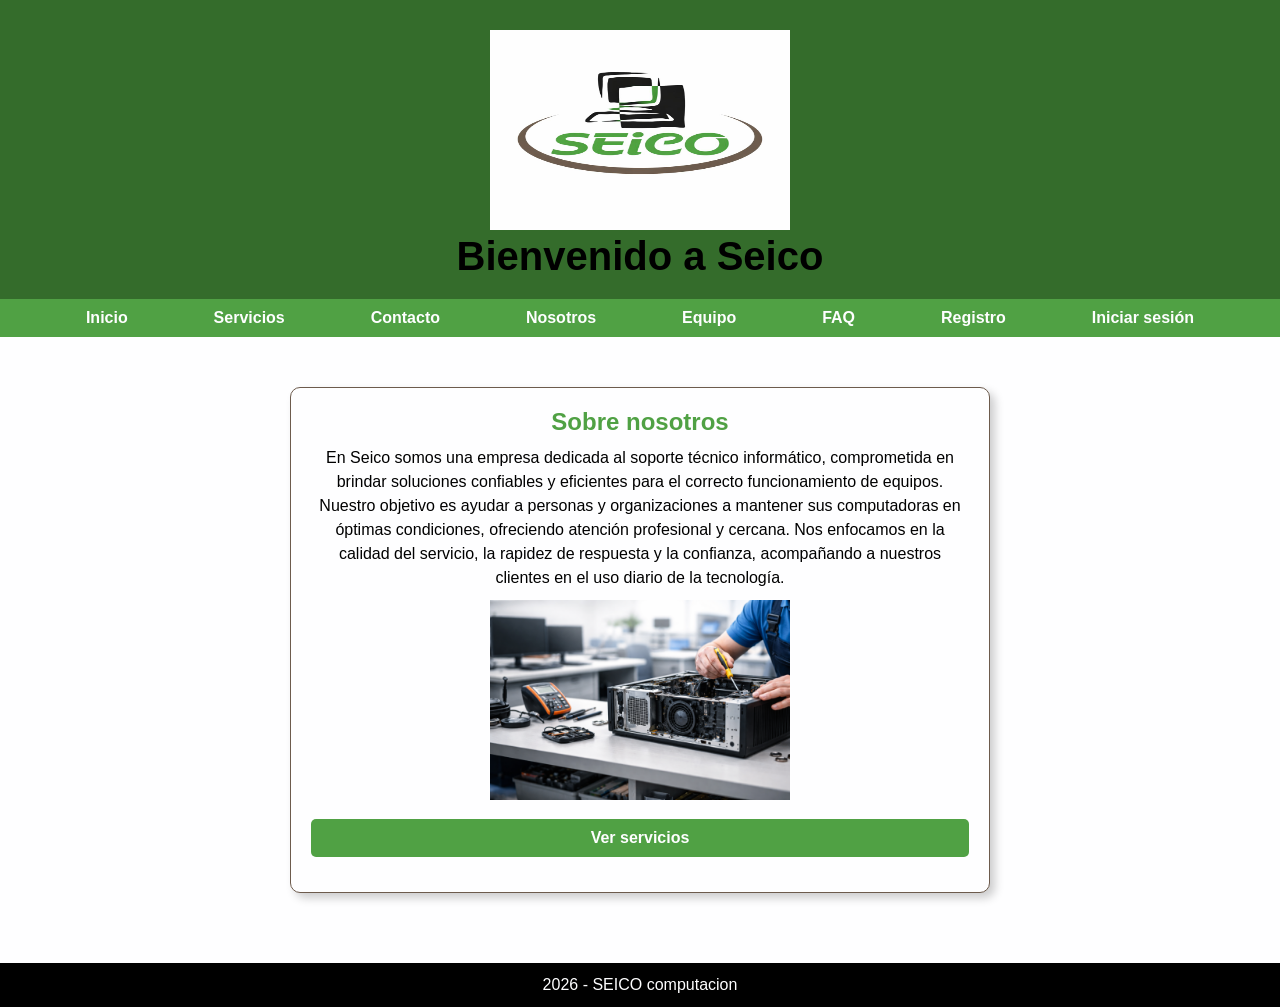
<file: index.html>
<!DOCTYPE html>
<html lang="es">
<head>
    <meta charset="UTF-8">
    <meta name="viewport" content="width=device-width, initial-scale=1.0">
    <title>Seico</title>
    <link rel="stylesheet" href="./css/style.css">
</head>

<body class="page-home">

    <header>
        <img src="./img_home/LOGO.jpeg" alt="Logo de Seico" width="300" height="200">
        <h1>Bienvenido a Seico</h1>
    </header>
    
    <nav>
        <ul>
            <li><a href="./index.html">Inicio</a></li>
            <li><a href="./pages/servicios.html">Servicios</a></li>
            <li><a href="./pages/contacto.html">Contacto</a></li>
            <li><a href="./pages/nosotros.html">Nosotros</a></li>
            <li><a href="./pages/equipo.html">Equipo</a></li>
            <li><a href="./pages/faq.html">FAQ</a></li>
            <li><a href="./pages/register.html">Registro</a></li>
            <li><a href="./pages/login.html">Iniciar sesión</a></li>
        </ul>
    </nav>

    <main>  
        <section>
            <h2>Sobre nosotros</h2>
            <p>En Seico somos una empresa dedicada al soporte técnico informático, comprometida en brindar soluciones confiables y eficientes para el correcto funcionamiento de equipos.
                Nuestro objetivo es ayudar a personas y organizaciones a mantener sus computadoras en óptimas condiciones, ofreciendo atención profesional y cercana.
                Nos enfocamos en la calidad del servicio, la rapidez de respuesta y la confianza, acompañando a nuestros clientes en el uso diario de la tecnología.</p>
                
            <img src="./img_home/DESCRIPTIVA.png" alt="Servicio técnico de computadoras" width="300" height="200">
            <a href="./pages/servicios.html" class="btn-home">Ver servicios</a>
        </section>
    </main>

    <footer>
        <p>2026 - SEICO computacion</p>
    </footer>

</body>
</html>
</file>
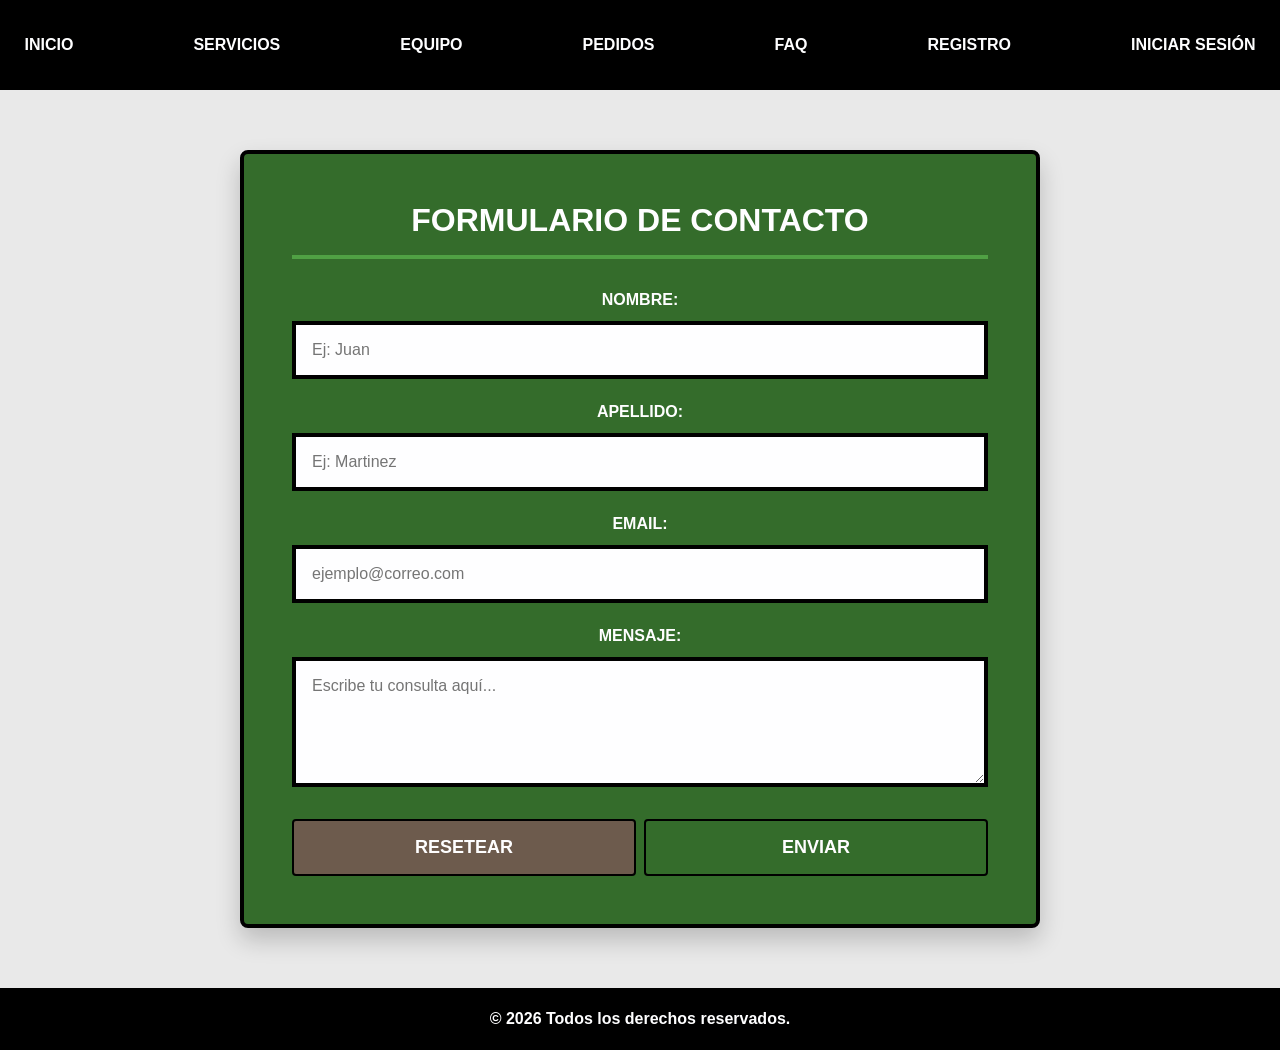
<file: pages/contacto.html>
<!DOCTYPE html>
<html lang="es" class="page-contacto">
<head>
    <meta charset="UTF-8">
    <meta name="viewport" content="width=device-width, initial-scale=1.0">
    <link rel="stylesheet" href="../css/style.css">
    <title>Contacto</title>
</head>
<body class="page-contacto">
    <header>
        <nav id="nav-contacto">
            <ul>
                <li><a href="../index.html">Inicio</a></li>
                <li><a href="./servicios.html">Servicios</a></li>
                <li><a href="./equipo.html">Equipo</a></li>
                <li><a href="./pedido.html">Pedidos</a></li>
                <li><a href="./faq.html">Faq</a></li>
                <li><a href="./register.html">Registro</a></li>
                <li><a href="./login.html">Iniciar sesión</a></li>
            </ul>
        </nav>
    </header>

    <main id="main-contacto">
        <section id="contacto" class="section-contacto">
            <h1>Formulario de contacto</h1>
        </section>
        
        <form class="form-contacto" action="https://httpbin.org/post" method="POST" target="_blank">

            <div class="campo-formulario">
                <label class="label-contacto" for="nombre">Nombre:</label>
                <input class="input-contacto" type="text" id="nombre" name="nombre" placeholder="Ej: Juan" required>
            </div>

            <div class="campo-formulario">
                <label class="label-contacto" for="apellido">Apellido:</label>
                <input class="input-contacto" type="text" id="apellido" name="apellido" placeholder="Ej: Martinez" required> 
            </div>

            <div class="campo-formulario">
                <label class="label-contacto" for="email">Email:</label>
                <input class="input-contacto" type="email" name="email" id="email" placeholder="ejemplo@correo.com" required>
            </div>

            <div class="campo-formulario">
                <label class="label-contacto" for="mensaje">Mensaje:</label>
                <textarea id="mensaje" name="mensaje" rows="5" placeholder="Escribe tu consulta aquí..." maxlength="1500" required></textarea>
            </div>

            <div class="botones-formulario">
                <button type="reset">Resetear</button>
                <button type="submit">Enviar</button>
            </div>

        </form>
    </main>

    <footer>
        <p>&copy; 2026 Todos los derechos reservados.</p>
    </footer>

</body>
</html>
</file>
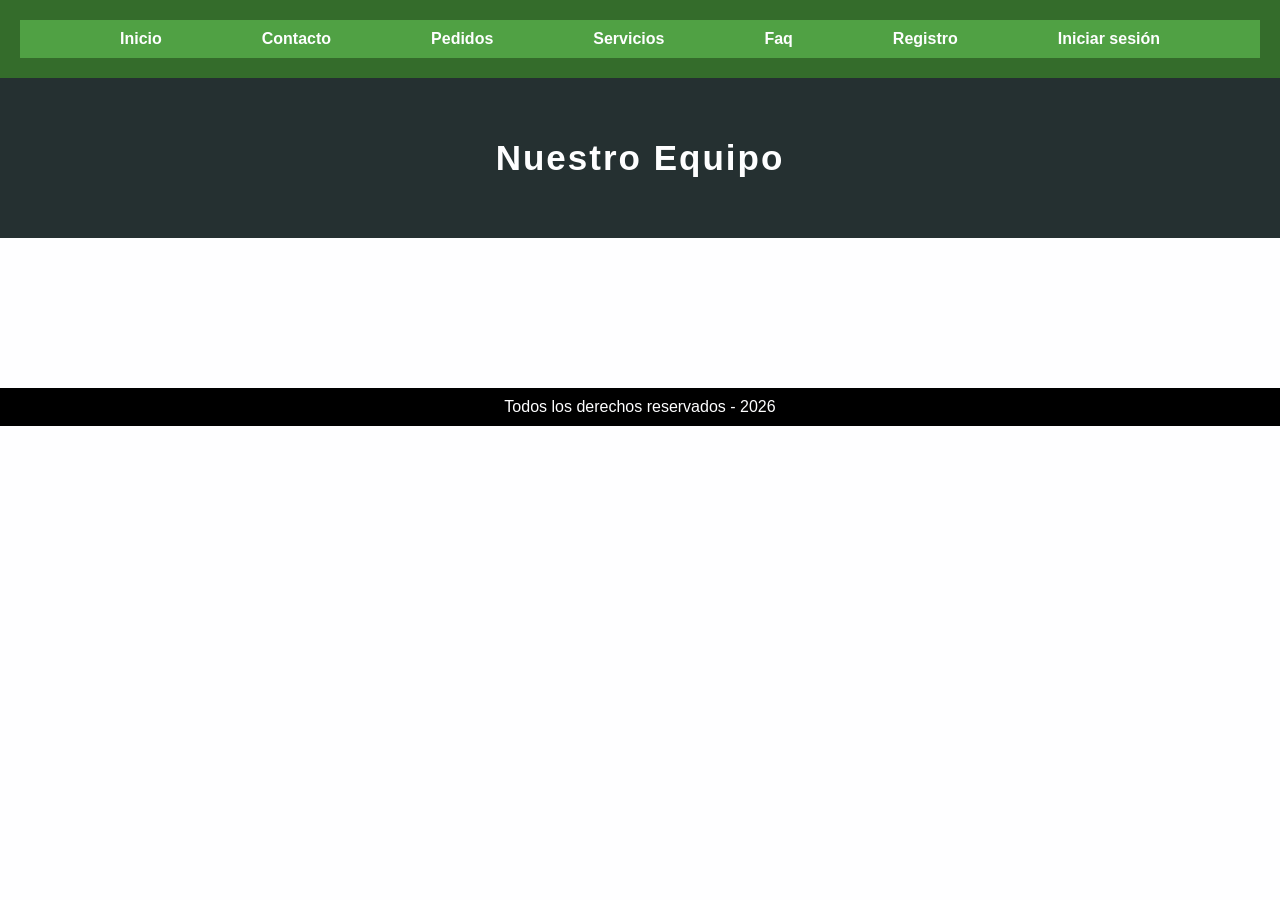
<file: pages/equipo.html>
<!DOCTYPE html>
<html lang="es">
<head>
    <title>Equipo</title>
    <meta charset="UTF-8">
    <meta name="viewport" content="width=device-width, initial-scale=1.0">
    <link rel="stylesheet" href="../css/style.css">
</head>
<body>
    <header>
        <nav>
            <ul>
                <li> <a href="../index.html"> Inicio </a></li>
                <li> <a href="./contacto.html"> Contacto </a></li>
                <li> <a href="./pedido.html"> Pedidos </a></li>
                <li> <a href="./servicios.html"> Servicios </a></li>
                <li> <a href="./faq.html"> Faq </a></li>
                <li> <a href="./register.html">Registro</a></li>
                <li> <a href="./login.html">Iniciar sesión</a></li>
            </ul>
        </nav>
    </header>
    <main>
        <section class="tituloPagina">
            <h1>Nuestro Equipo</h1>
        </section> 
        
        <section class="contenedor-equipo" id="contenedor-equipo">
        </section>
    </main>
    <footer> Todos los derechos reservados - 2026</footer>
    <script src="../js/equipo.js"></script>
</body>
</html>
</file>
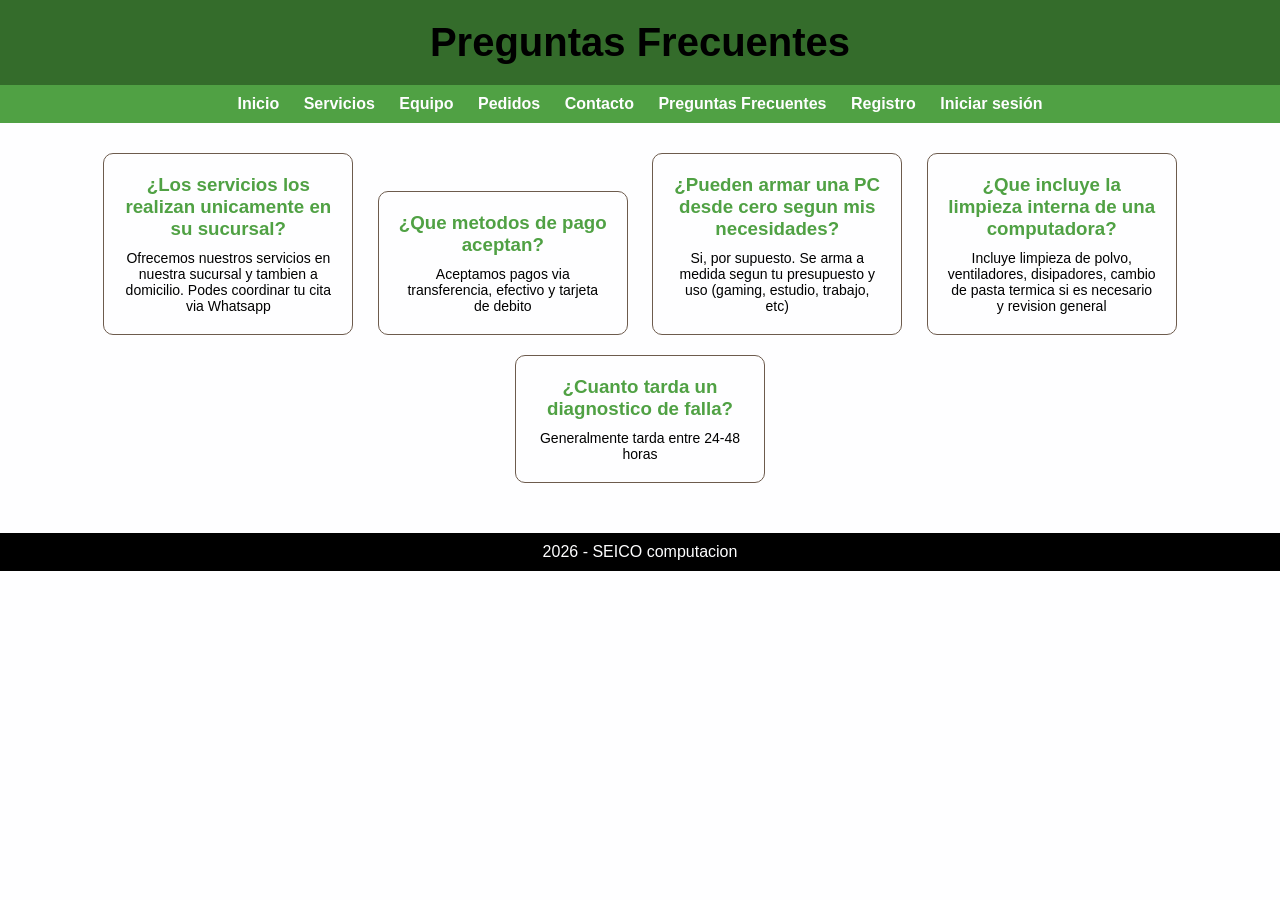
<file: pages/faq.html>
<!DOCTYPE html>
<html>
    <head>
        <title>Preguntas Frecuentes</title>
        <link rel="stylesheet" href="../css/style.css">
    </head>
    <body>
        <header>
            <h1>Preguntas Frecuentes</h1>
        </header>
        <nav>
            <a href="../index.html">Inicio</a>
            <a href="servicios.html">Servicios</a>
            <a href="equipo.html">Equipo</a>
            <a href="pedido.html">Pedidos</a>
            <a href="contacto.html">Contacto</a>
            <a href="faq.html">Preguntas Frecuentes</a>
            <a href="./register.html">Registro</a>
            <a href="./login.html">Iniciar sesión</a>
        </nav>
        <main>
            <section>
                    <article class="card">
                        <h3>¿Los servicios los realizan unicamente en su sucursal?</h3>
                        <p>Ofrecemos nuestros servicios en nuestra sucursal y tambien a domicilio. Podes coordinar tu cita via Whatsapp</p>
                    </article>
                    <article class="card">
                        <h3>¿Que metodos de pago aceptan?</h3>
                        <p>Aceptamos pagos via transferencia, efectivo y tarjeta de debito</p>
                    </article>
                    <article class="card">
                        <h3>¿Pueden armar una PC desde cero segun mis necesidades?</h3>
                        <p>Si, por supuesto. Se arma a medida segun tu presupuesto y uso (gaming, estudio, trabajo, etc)</p>
                    </article>
                    <article class="card">
                        <h3>¿Que incluye la limpieza interna de una computadora?</h3>
                        <p>Incluye limpieza de polvo, ventiladores, disipadores, cambio de pasta termica si es necesario y revision general</p>
                    </article>
                    <article class="card">
                        <h3>¿Cuanto tarda un diagnostico de falla?</h3>
                        <p>Generalmente tarda entre 24-48 horas</p>
                    </article>
            </section>
        </main>
        <footer>
            <p> 2026 - SEICO computacion</p>
        </footer>
    </body>
</html>
</file>
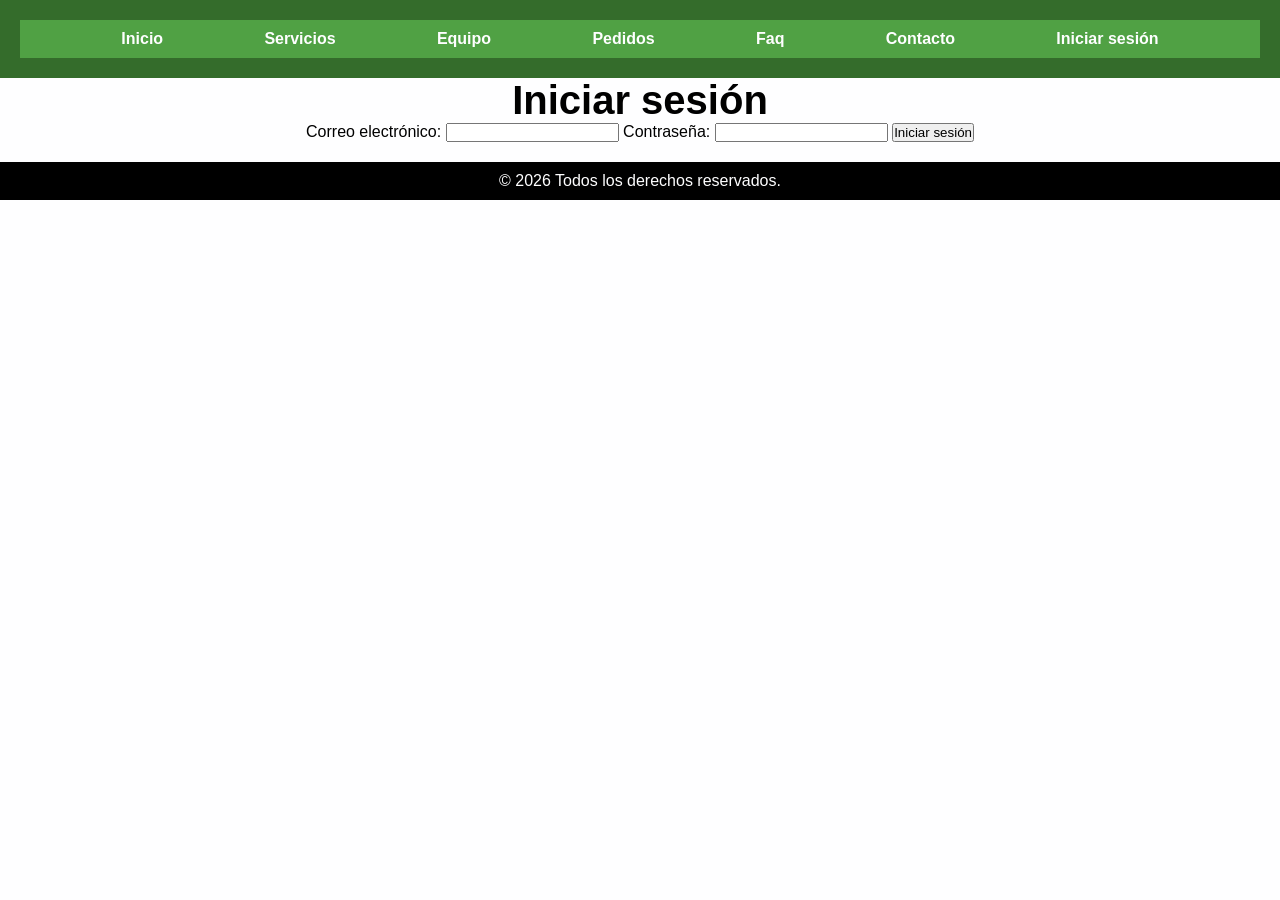
<file: pages/login.html>
<!DOCTYPE html>
<html lang="es" class="page-login">
<head>
    <meta charset="UTF-8">
    <meta name="viewport" content="width=device-width, initial-scale=1.0">
    <link rel="stylesheet" href="../css/style.css">
    <title>Iniciar sesión</title>
</head>
<body class="page-login">
    <header>
        <nav id="nav-registro">
            <ul>
                <li><a href="../index.html">Inicio</a></li>
                <li><a href="./servicios.html">Servicios</a></li>
                <li><a href="./equipo.html">Equipo</a></li>
                <li><a href="./pedido.html">Pedidos</a></li>
                <li><a href="./faq.html">Faq</a></li>
                <li><a href="./register.html">Contacto</a></li>
                <li><a href="./login.html">Iniciar sesión</a></li>
            </ul>
        </nav>
    </header>
    <main>
        <h1>Iniciar sesión</h1>
        <form  class="login-form">
            <label for="email">Correo electrónico:</label>
            <input type="email" id="email" name="email" required>

            <label for="password">Contraseña:</label>
            <input type="password" id="password" name="password" required>

            <button type="submit">Iniciar sesión</button>
        </form>
        <div id="divMensaje" style="margin-top: 15px; font-weight: bold;"></div>
    </main>
    <footer>
        <p>&copy; 2026 Todos los derechos reservados.</p>
    </footer>
    <script src="../js/logIn.js"></script>
</body>
</html>
</file>
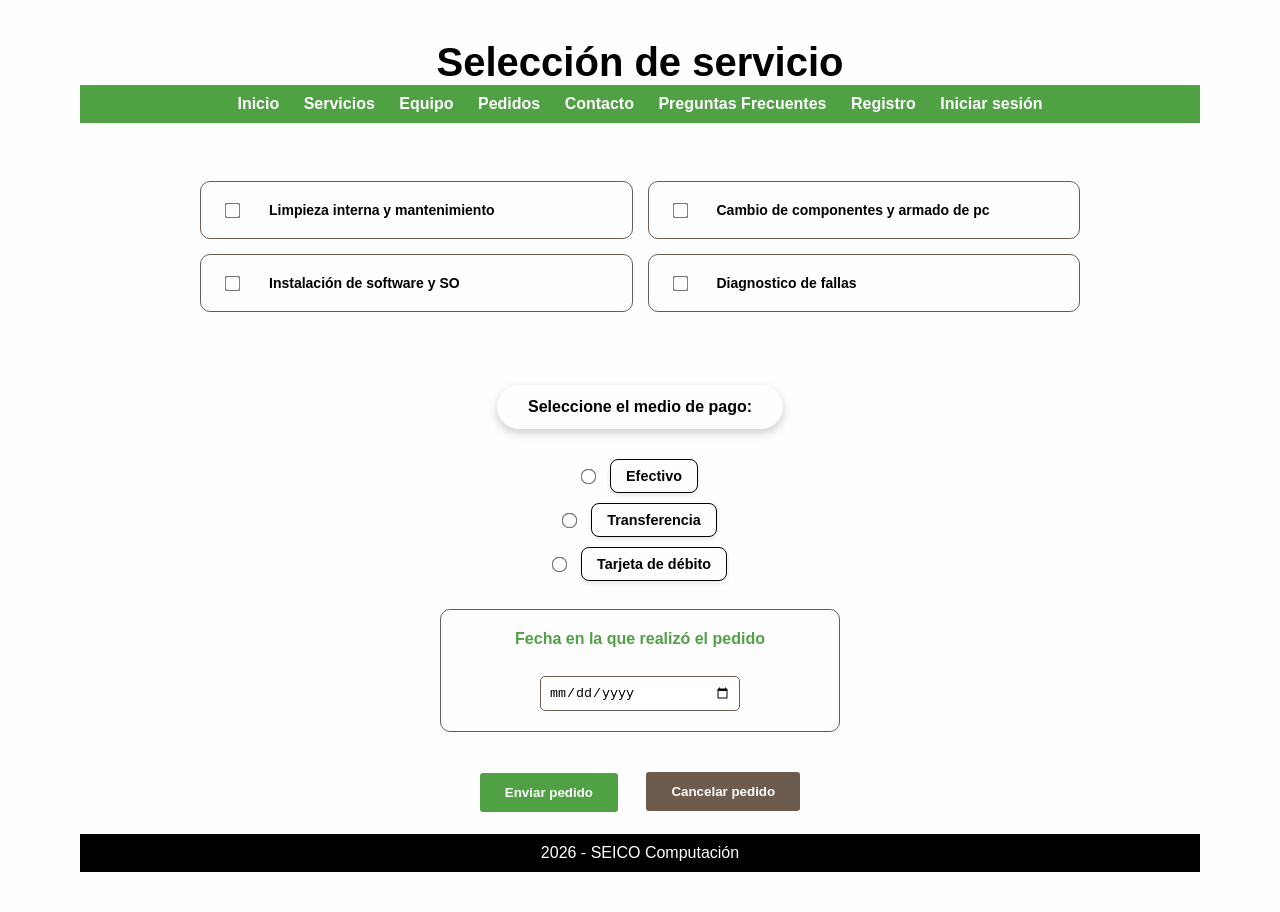
<file: pages/pedido.html>
<!DOCTYPE html>
<html lang="en">
<head>
    <meta charset="UTF-8">
    <meta name="viewport" content="width=device-width, initial-scale=1.0">
    <title>PEDIDOS DE SERVICIOS</title>
    <link rel="stylesheet" href="../css/style.css"
</head>
<body>
    <div class="seccion-pedidos-ari">
    
        <h1>Selección de servicio</h1>

    <form action="#">
        <nav>
            <a href="../index.html">Inicio</a>
            <a href="servicios.html">Servicios</a>
            <a href="equipo.html">Equipo</a>
            <a href="pedido.html">Pedidos</a>
            <a href="contacto.html">Contacto</a>
            <a href="faq.html">Preguntas Frecuentes</a>
            <a href="./register.html">Registro</a>
            <a href="./login.html">Iniciar sesión</a>
        </nav>
        <br>

        <div class=" grupo_grid_servicios">
            <div class="grupo_servicios">
                <input type="checkbox" id="servicio1" name="servicios[]" value="limpieza">
                <label for = "servicio1">
                    Limpieza interna y mantenimiento
                </label>
            </div>

            <div class="grupo_servicios">
                <input type="checkbox" id="servicio2" name="servicios[]" value="componentes">
                <label for = "servicio2">
                    Cambio de componentes y armado de pc
                </label>
            </div>
            <div class="grupo_servicios">
                <input type="checkbox" id="servicio3" name="servicios[]" value="instalacion">
                <label for = "servicio3">
                    Instalación de software y SO
                </label>
            </div>
            <div class="grupo_servicios">
                <input type="checkbox" id="servicio4" name="servicios[]" value="diagnostico">
                <label for = "servicio4">
                    Diagnostico de fallas
                </label>
            </div><br>

        </div>

        <div class="pago-titulo">
            <p>Seleccione el medio de pago: </p>
        </div>

        <div class="pago">
            <input type="radio" id="efectivo" name="pago" value="efectivo" required>
            <label for="efectivo">Efectivo</label>
        </div>
            
        <div class="pago">
            <input type="radio" id="transferencia" name="pago" value="transferencia" required>
            <label for="transferencia">Transferencia</label>
        </div>
        
        <div class="pago">
            <input type="radio" id="debito" name="pago" value="debito" required>
            <label for="debito">Tarjeta de débito</label>
        </div><br>

        <div class="fecha">
            <label for="fecha_pedido">Fecha en la que realizó el pedido</label><br>
            <input type="date" id="fecha_pedido" name="fecha_pedido" required>
        </div><br>
        
        <div class = "botones">
            <a href="../index.html"> <button type="button">Enviar pedido</button>
            </a>
            <button type="reset">Cancelar pedido</button>
        </div>
    </form>
    <footer>
        <p>2026 - SEICO Computación </p>
    </footer>
    </div>
</body>
</html>
</file>
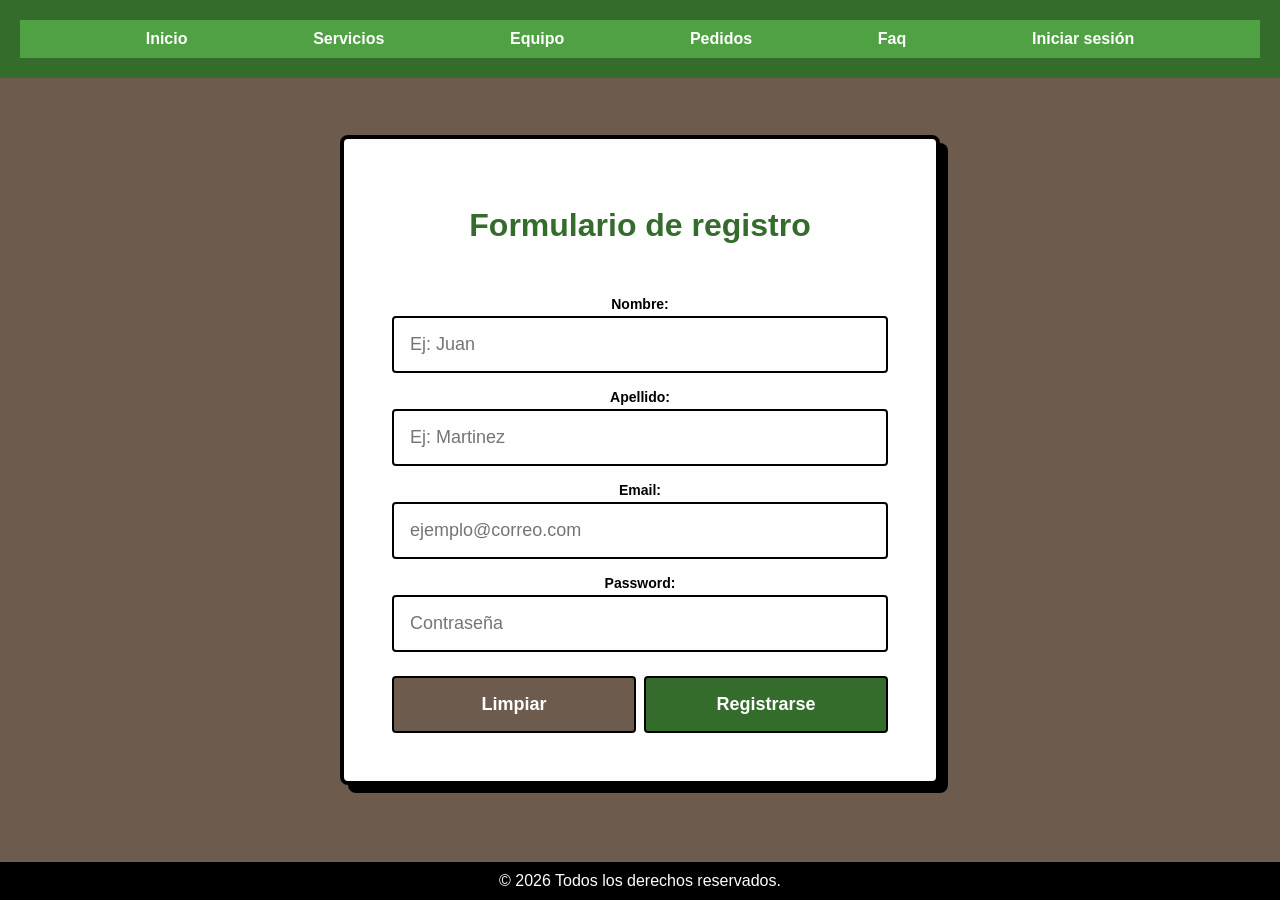
<file: pages/register.html>
<!DOCTYPE html>
<html lang="es" class="page-registro">
<head>
    <meta charset="UTF-8">
    <meta name="viewport" content="width=device-width, initial-scale=1.0">
    <link rel="stylesheet" href="../css/style.css">
    <title>Registro</title>
</head>
<body class="page-registro">
    <header>
        <nav id="nav-registro">
            <ul>
                <li><a href="../index.html">Inicio</a></li>
                <li><a href="./servicios.html">Servicios</a></li>
                <li><a href="./equipo.html">Equipo</a></li>
                <li><a href="./pedido.html">Pedidos</a></li>
                <li><a href="./faq.html">Faq</a></li>
                <li><a href="./login.html">Iniciar sesión</a></li>
            </ul>
        </nav>
    </header>

    <main id="main-registro">
        <div class="tarjeta-registro">
            <section id="seccion-registro" class="seccion-registro">
                <h1>Formulario de registro</h1>
            </section>

            <form id="formulario-registro" class="formulario-registro">
            <div class="campo-formulario">
                <label class="etiqueta-registro" for="nombre">Nombre:</label>
                <input class="input-registro" type="text" id="nombre" name="nombre" placeholder="Ej: Juan" required>
            </div>

            <div class="campo-formulario">
                <label class="etiqueta-registro" for="apellido">Apellido:</label>
                <input class="input-registro" type="text" id="apellido" name="apellido" placeholder="Ej: Martinez" required>
            </div>

            <div class="campo-formulario">
                <label class="etiqueta-registro" for="email">Email:</label>
                <input class="input-registro" type="email" name="email" id="email" placeholder="ejemplo@correo.com" required>
            </div>

            <div class="campo-formulario">
                <label class="etiqueta-registro" for="password">Password:</label>
                <input class="input-registro" type="password" name="password" id="password" placeholder="Contraseña" required>
            </div>

            <div class="botones-formulario">
                <button type="reset">Limpiar</button>
                <button type="submit">Registrarse</button>
            </div>

            <div id="mensaje" class="mensaje"></div>
        </form>
        </div>
    </main>

    <footer>
        <p>&copy; 2026 Todos los derechos reservados.</p>
    </footer>

    <script src="../js/register.js"></script>
</body>
</html>
</file>
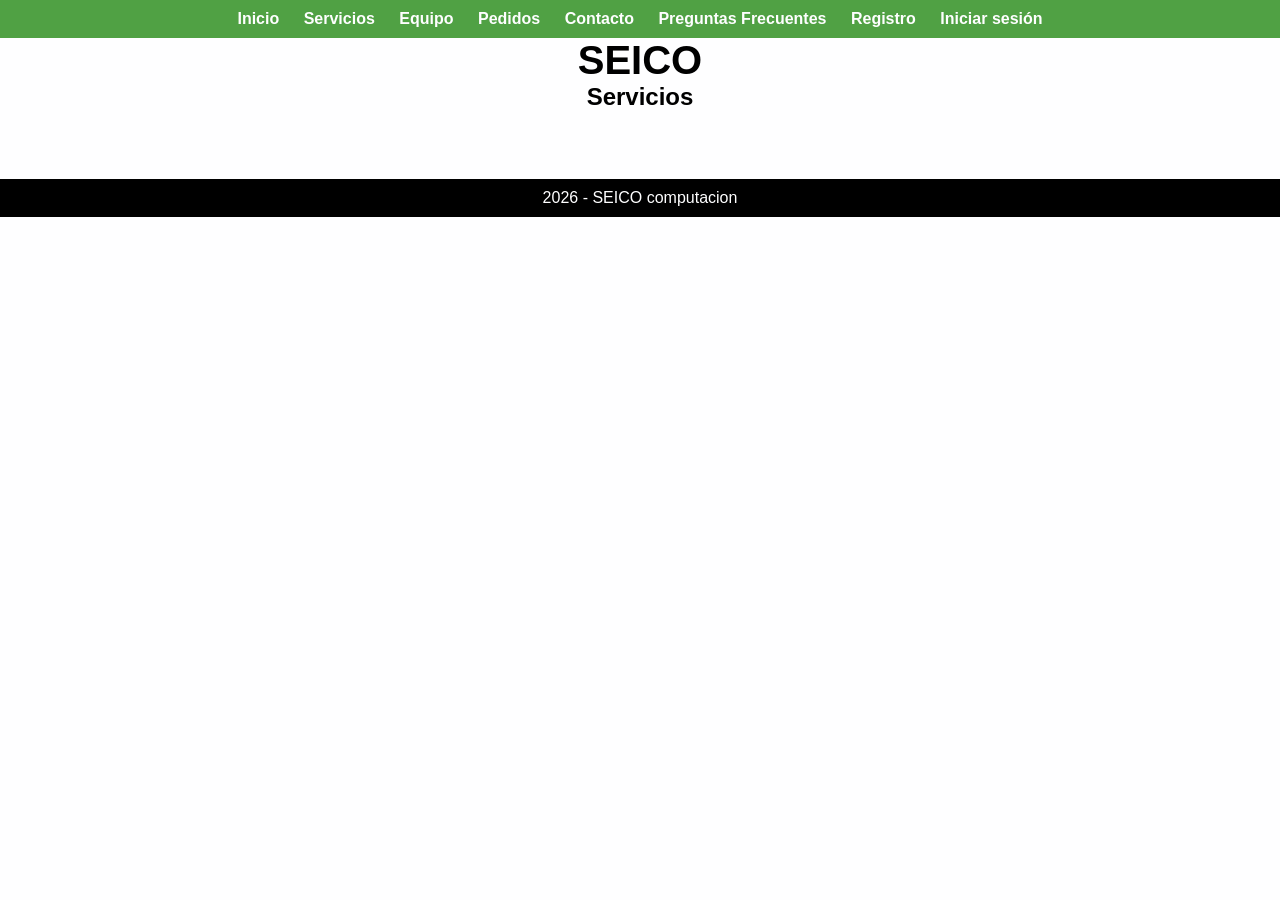
<file: pages/servicios.html>
<!DOCTYPE html>
<html lang="en">
<head>
    <meta charset="UTF-8">
    <meta name="viewport" content="width=device-width, initial-scale=1.0">
    <title> SEICO - SERVICIOS </title>
    <link rel="stylesheet" href="../css/style.css">
</head>
<body>
    <nav> 
        <a href="../index.html">Inicio</a>
        <a href="servicios.html">Servicios</a>
        <a href="equipo.html">Equipo</a> 
        <a href="pedido.html">Pedidos</a>
        <a href="contacto.html">Contacto</a>
        <a href="faq.html">Preguntas Frecuentes</a>
        <a href="./register.html">Registro</a>
        <a href="./login.html">Iniciar sesión</a>
    </nav>

    <h1>SEICO <h1>
    <h2>Servicios</h2>
    
    <div id="card-container">
        
    </div>

    <footer>
        <p> 2026 - SEICO computacion</p>
    </footer>

    <script type="module" src="../js/servicios.js"></script>
</body>
</html>
</file>
<file: css/style.css>
/* ROOT para definir las variables de colores */ 
:root {
    --black: #000000;
    --fern: #346c2b;
    --white: #fefeff;
    --medium-jungle: #50a144;
    --ash-brown: #6d5b4d;
}

/* ------------------------------------------------------------------------------ */
/* INICIO ARCHIVO FAQ.HTML */
/* RESET (para borrar los espacios automaticos y que quede mas prolijo)*/
* {
    margin: 0;
    padding: 0;
    box-sizing: border-box;
}
/* BODY */
body {
    font-family: Arial, sans-serif;
    background-color: var(--white);
    color: var(--black);
}
/* HEADER */
header {
    background-color: var(--fern);
    color: var(--white);
    padding: 20px;
    text-align: center;
}
/* NAV */
nav {
    background-color: var(--medium-jungle);
    padding: 10px;
    text-align: center;
}
/* links dentro del nav */
nav a {
    color: var(--white);
    text-decoration: none;
    margin: 0 10px;
    font-weight: bold; /* negrita */
}
/* efecto para cuando pasamos el mouse */
nav a:hover {
    text-decoration: underline; /* para que aparezca subrayado */
}
/* SECTION (donde estan todas las preguntas) */
section {
    padding: 20px;
    text-align: center;
}
/* CARDS (cada pregunta individual) */
.card {
    display: inline-block; /* para que esten una al lado de la otra */
    width: 250px;
    margin: 10px;
    padding: 20px;
    border: 1px solid var(--ash-brown);
    border-radius: 10px; /* redondee los bordes */
    background-color: var(--white);
}
/* TITULO DE LA CARD */
.card h3 {
    color: var(--medium-jungle);
    margin-bottom: 10px; /* espacio abajo del titulo */
}
/* TEXTO DE LA CARD */
.card p {
    font-size: 14px;
    color: var(--black);
}
/* FOOTER */
footer {
    text-align: center;
    padding: 10px;
    margin-top: 20px;
}
/* ------------------ FIN DEL ARCHIVO FAQ.HTML ---------------- */

/* INICIO ARCHIVO SERVICIOS.html */
body {
    font-family: Verdana, Geneva, Tahoma, sans-serif;
    background-color: #346C2B;
    text-align: center;
    color: white;
    
}

h1 {
    font-family: Verdana, Geneva, Tahoma, sans-serif;
    font-weight: bold;
    font-size: 40px;
    color: #000000;
    
}

.precio {
    font-family:'Franklin Gothic Medium', 'Arial Narrow', Arial, sans-serif ;
    font-weight:bold;
    font-size: 22px;
    color: #000000;

}

#card-container {
    display: flex;
    flex-wrap: wrap;
    justify-content: center;
    gap: 32px;
    padding: 24px;
    max-width: 1200px;
    margin: 0 auto;
}

.tarjeta-servicio {
    background-color: var(--medium-jungle);
    font-weight: bold;
    width: 352px;
    padding: 20px;
    border-radius: 12px;
    box-shadow: 8px 8px 12px 0px var(--black);
    color: white;
    box-sizing: border-box;
    text-align: center;

}

.tarjeta-servicio h3 {
    margin-bottom: 16px;
    font-size: 20px;
}

.tarjeta-servicio img {
    width: 100%;
    height: auto;
    border-radius: 8px;
    margin-bottom: 16px;
}

/*botones*/




/* ------------------ FIN DEL ARCHIVO SERVICIOS.html ---------------- */

/* ------------------------------------------------------------------------------ */
/* INICIO ARCHIVO PEDIDOS.HTML */

.seccion-pedidos-ari{
    padding: 40px;
    max-width: 1200px;
    margin: 0 auto; /*Sirve para centrar*/
}

/*Acá hago una especie de grilla para poder acomodarlos de a dos*/
.seccion-pedidos-ari .grupo_grid_servicios {
    display: grid;
    grid-template-columns: repeat(2, 1fr);
    gap: 15px;
    max-width: 900px;
    margin: 30px auto; /*Lo centro automaticamente*/
    padding: 10px;
}

/* 1. SERVICIOS */
.seccion-pedidos-ari .grupo_servicios {
    background-color: var(--white);
    border: 1px solid var(--ash-brown);
    border-radius: 10px;
    padding: 0px;
    display: flex;
    align-items: center;
    gap: 10px;
    
}

.seccion-pedidos-ari .grupo_servicios label {
    display: flex;
    align-items: center;
    gap: 15px;
    padding: 20px;
    width: 100%;
    cursor: pointer;
    font-weight: 800;
    font-size: 14px;
    color: var(--black);
    text-align: left;

}

.seleccion-pedidos-ari .grupo_servicios:hover {
    border-color: var(--medium-jungle);
    box-shadow: 0 4px 8px rgba(0,0,0,0.1); 
    transform: translateY(-3px); /*Con esto hago que la cajita "flote" hacia arriba*/

    font-weight: 800;
}

.seccion-pedidos-ari .grupo_servicios input[type="checkbox"]{
    margin-left: 25px;
    cursor:pointer;
    transform: scale(1.2); /*Agranda el checkbox*/
}


/* 2. MÉTODO DE PAGO*/
.seccion-pedidos-ari .pago-titulo {
    background-color: var(--white);
    border: 1px solid var(--white);
    border-radius: 50px;
    padding: 12px 30px;
    
    width: fit-content;
    margin: 30px auto;

    box-shadow: 0 4px 10px rgba(0,0,0,0.2);
}

.seccion-pedidos-ari .pago-titulo p {
    color: var(--black);
    font-weight: bold;
    margin: 0;
    text-align: center;
}


.seccion-pedidos-ari .pago {
    background-color: transparent; 
    border: none;                  
    display: flex;
    align-items: center;

    justify-content: center; /*Esto centra el radio button y el texto*/
    gap: 15px;
    margin: 10px auto;
    padding: 0;
    max-width: 400px;
    
}


.seccion-pedidos-ari .pago label {
    background-color: var(--white); 
    border: 1px solid var(--black);
    border-radius: 8px;
    padding: 8px 15px;
    width: fit-content;           
    margin: 0;
    color: var(--black);
    font-weight: 800;              
    font-size: 0.9rem;
    cursor: pointer;
    box-shadow: 0 2px 5px rgba(0,0,0,0.1);
}


.seccion-pedidos-ari .pago input[type="radio"] {
    cursor: pointer;
    transform: scale(1.2);         
}

/* 3. SELECCIÓN DE FECHA*/


.seccion-pedidos-ari .fecha {
    background-color: var(--white);
    border: 1px solid var(--ash-brown);
    border-radius: 10px;
    padding: 20px;
    margin-bottom: 20px;

    max-width: 400px;
    margin-left: auto;
    margin-right: auto;
    text-align: center;
}

.seccion-pedidos-ari .fecha label {
    display: block;
    font-weight: bold;
    color: var(--medium-jungle);
    margin-bottom: 10px;
}

/* Estilo para el cuadrito de la fecha */
.seccion-pedidos-ari .fecha input[type="date"] {
    width: 100%;
    max-width: 200px;
    padding: 8px;
    border: 1px solid var(--ash-brown);
    border-radius: 5px;
    color: var(--black);
}

/* 4. BOTONES*/

.seccion-pedidos-ari .botones button {
    padding: 12px 25px;
    margin: 0 10px;
    border: 2px solid var(--white); /* Recuadro solicitado */
    border-radius: 5px;
    font-weight: bold;
    cursor: pointer;
    transition: 0.3s;
}

/*Estilo específico para el botón enviar*/
.seccion-pedidos-ari .botones button[type="button"] {
    background-color: var(--medium-jungle);
    color: var(--white);
}
/*Estilo específico para el botón cancelar/reset*/
.seccion-pedidos-ari .botones button[type="reset"] {
    background-color: var(--ash-brown);
    color: var(--white);
}

.seccion-pedidos-ari .botones button:hover {
    transform: scale(1.05);
    filter: brightness(1.1);
}

.seccion-pedidos-ari .botones a {
    text-decoration: none; 
    display: inline-block;  
    vertical-align: middle; 
}
/* ------------------ FIN DEL ARCHIVO PEDIDOS.html ---------------- */
/* INICIO ARCHIVO CONTACTO.HTML */

.page-contacto * {
    margin: 0;
    padding: 0;
    box-sizing: border-box;
}

/* Elimina los bordes blancos que ponen los navegadores por defecto */
html.page-contacto, body.page-contacto {
    margin: 0;
    padding: 0;
    width: 100%;
    height: 100vh;
}

body.page-contacto {
    background-color: #ababab40;
    font-family: sans-serif;
    display: flex;
    flex-direction: column;
}

/* Header */
.page-contacto header {
    width: 100%;
    background-color: var(--black);
    padding: 28px 0;
    margin: 0;
}

#nav-contacto {
    background-color: transparent; 
    padding: 0;                 
    text-align: left;             
}

#nav-contacto ul {
    list-style: none;
    display: flex;
    justify-content: center;
    gap: 80px;
    margin: 0;
    padding: 0;
}

#nav-contacto a {
    display: inline-block;
    padding: 8px 20px; 
    border-radius: 30px;
    color: var(--white);
    text-decoration: none;
    font-weight: bold;
    text-transform: uppercase;
    letter-spacing: 0;
    transition: 0.2s;
    margin: 0;
    }

#nav-contacto a:hover {
    color: var(--fern);
    box-shadow: 0 0 14px 8px var(--medium-jungle);
    }

/* Main */
#main-contacto {
    width: 90%;
    max-width: 800px;
    margin: 60px auto;
    background-color: var(--fern);
    padding: 48px;
    border-radius: 8px;
    border: 4px solid var(--black);
    box-shadow: 0 12px 24px rgba(0, 0, 0, 0.2);
}

/* Titulo del formulario */
.section-contacto h1 {
    color: var(--white);
    text-align: center;
    margin: 0 0 32px 0;
    font-size: 32px;
    text-transform: uppercase;
    letter-spacing: 0;
    border-bottom: 4px solid var(--medium-jungle);
    padding-bottom: 16px;
}

/* Formulario */
.form-contacto {
    display: flex;
    flex-direction: column;
    gap: 24px;
    width: 100%;
}

.campo-formulario {
    display: flex;
    flex-direction: column;
    width: 100%;
}

.label-contacto {
    color: var(--white);
    margin-bottom: 8px;
    font-weight: bold;
    font-size: 16px;
    text-transform: uppercase;
    text-align: center;
}

/* Inputs */
.input-contacto, #mensaje {
    width: 100%;
    padding: 16px;
    border: 4px solid var(--black);
    border-radius: 0px;
    background-color: var(--white);
    font-size: 16px;
    font-family: inherit;
    box-sizing: border-box;
    margin: 0;
    transition: 0.3s;
}

.page-contacto input:focus, .page-contacto textarea:focus {
    outline: none;
    border-color: var(--medium-jungle);
    box-shadow: 0 0 8px rgba(80, 161, 68, 0.5);
}

/* Botones */
.botones-formulario {
    display: flex;
    gap: 20px;
    margin-top: 16px;
    width: 100%;
}

.page-contacto button {
    flex: 1;
    padding: 20px;
    border: 4px solid var(--black);
    border-radius: 0px;
    cursor: pointer;
    font-weight: bold;
    text-transform: uppercase;
    font-size: 16px;
    transition: 0.2s;
}

.page-contacto button[type="submit"] {
    background-color: var(--fern);
    color: var(--white);
}

/* Efecto del boton cuando el mouse pasa por arriba */
.page-contacto button[type="submit"]:hover {
    background-color: var(--medium-jungle);
}

.page-contacto button[type="reset"] {
    background-color: var(--ash-brown);
    color: var(--white);
}

/* Efecto del boton cuando el mouse pasa por arriba */
    .page-contacto button[type="reset"]:hover {
    background-color: var(--black);
}

/* Footer */
.page-contacto footer {
    width: 100%;
    background-color: var(--black);
    color: var(--white);
    text-align: center;
    padding: 22px;
    margin-top: auto;
    font-weight: bold;
    letter-spacing: 0;
}

/* ------------------ FIN DEL ARCHIVO CONTACTO.HTML ---------------- */
/* INICIO DEL ARCHIVO DE EQUIPO.HTML */
* {
    margin: 0;
    padding: 0;
    box-sizing: border-box; 
}
#nav-equipo{
background-color: #000000;
padding: 15px 0;
width: 100%;

}

nav ul{
    display: flex;
    list-style: none;
    padding: 0;
    margin: 0;
    justify-content: space-evenly;
}
nav a{
    color: #fefeff;
    font-family: Arial;
    font-weight: bold;
    
}
body {
    font-family: Arial, sans-serif;
    background-color: #fefeff; 
    color: #000000;

}
.personal img{
    width: 400px;
    height: 400px;
    object-fit: cover;
    border-radius: 50%;
    border: 3px solid #fefeff;

}
.contenedor-equipo{
    display: flex;
    flex-direction: column;
    align-items: center;
    
    gap: 20px;
    padding: 40px;
}

.personal{
    width: 90%;
    max-width: 600px;
    background-color: #346C2B;
    border: 1px solid #50A144;
    border-radius: 15px;
    padding: 20px;
}
.tituloPagina{
background-color: #253031;
width: 100%;
padding: 60px;
text-align: center;

margin-bottom: 50px;
}
.tituloPagina h1{
    color: #fefeff;
    margin: 0;
    font-size: 35px;
    letter-spacing: 2px;
}
.puesto{
    color: #fefeff;
    font-weight: bold;
    font-size: 1.5em; 
}
.leyenda{
font-style: italic;
color: #fefeff;
font-size: 1em;
}
footer{
    text-align: center;
    background-color: #000000;
    color: #fefeff;
}
.contacto {
    color: #fefeff;
}
.personal h3{
    color: #fefeff;
}
/* FIN DEL ARCHIVO EQUIPO.HTML*/

/* INICIO ARCHIVO HOME.HTML */
.page-home main {
    text-align: center;
    padding: 30px;
}

.page-home img {
    margin-top: 10px;
}

/* contenedor tipo card */
.page-home section {
    background-color: var(--white);
    border: 1px solid var(--ash-brown);
    border-radius: 10px;
    padding: 20px;
    margin: 20px auto;
    width: 80%;
    max-width: 700px;
    box-shadow: 5px 5px 10px rgba(0,0,0,0.2);
}

/*titulo*/
.page-home h2 {
    color: var(--medium-jungle);
    margin-bottom: 10px;
}

/*texto*/
.page-home p {
    max-width: 700px;
    margin: 0 auto;
    line-height: 1.5;
}

/* boton */
.page-home .btn-home {
    display: inline-block;
    margin-top: 15px;
    padding: 10px 20px;
    background-color: var(--medium-jungle);
    color: var(--white);
    text-decoration: none;
    border-radius: 5px;
    font-weight: bold;
}

/*efecto hover del boton*/
.page-home .btn-home:hover {
    background-color: var(--fern);
}

/*boton centrado y ubicado debajo de la imagen*/
.page-home .btn-home {
    display: block;
    margin: 15px auto;
}

/*FIN DEL ARCHIVO HOME.HTML*/

/* ------------------------------------------------------------------------------ */
/* INICIO ARCHIVO REGISTRO.HTML */
.page-registro {
    min-height: 100vh;
    display: flex;
    flex-direction: column;
    background-color: var(--ash-brown);
}

#main-registro {
    flex: 1;
    display: flex;
    align-items: center;
    justify-content: center;
    padding: 16px;
}

.tarjeta-registro {
    background-color: var(--white);
    border: 4px solid var(--black);
    border-radius: 8px;
    padding: 48px;
    width: 100%;
    max-width: 600px;
    box-shadow: 8px 8px 0 var(--black);
}

.seccion-registro h1 {
    color: var(--fern);
    font-size: 32px;
    margin-bottom: 32px;
    text-align: center;
}

.formulario-registro {
    display: flex;
    flex-direction: column;
    gap: 16px;
}

.campo-formulario {
    display: flex;
    flex-direction: column;
    gap: 4px;
}

.etiqueta-registro {
    font-weight: bold;
    font-size: 14px;
    color: var(--black);
}

.input-registro {
    padding: 16px;
    border: 2px solid var(--black);
    border-radius: 4px;
    font-size: 18px;
    background-color: var(--white);
}

.input-registro:focus {
    outline: none;
    border-color: var(--medium-jungle);
}

.botones-formulario {
    display: flex;
    gap: 8px;
    margin-top: 8px;
}

.botones-formulario button {
    flex: 1;
    padding: 16px 24px;
    border: 2px solid var(--black);
    border-radius: 4px;
    cursor: pointer;
    font-size: 18px;
    font-weight: bold;
}

.botones-formulario button[type="reset"] {
    background-color: var(--ash-brown);
    color: var(--white);
}

.botones-formulario button[type="submit"] {
    background-color: var(--fern);
    color: var(--white);
}

.botones-formulario button:hover {
    transform: translate(-2px, -2px);
    box-shadow: 4px 4px 0 var(--black);
}

.mensaje {
    margin-top: 16px;
    padding: 12px;
    border-radius: 4px;
    text-align: center;
    display: none;
    border: 2px solid var(--black);
    background-color: var(--ash-brown);
    color: var(--black);
}

.mensaje.mostrar {
    display: block;
}

/*FIN DEL ARCHIVO REGISTRO.HTML*/
</file>
